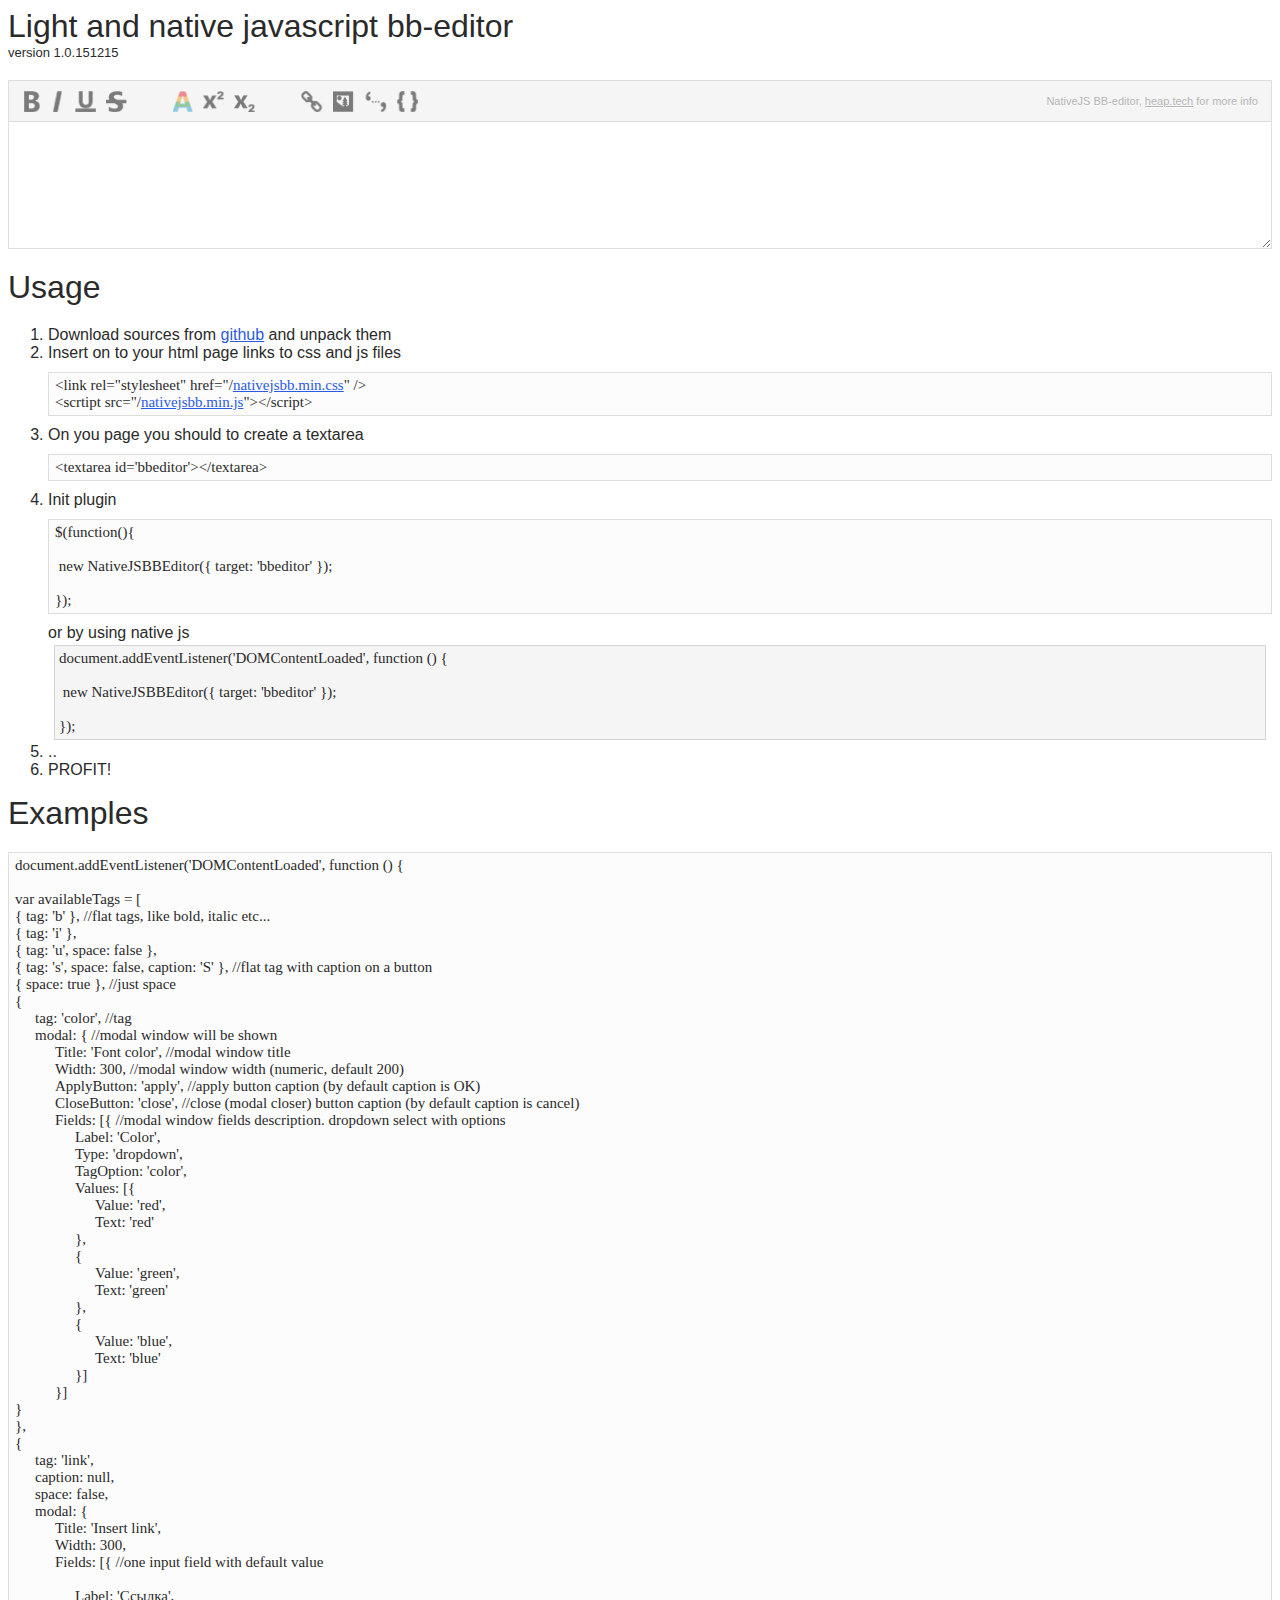
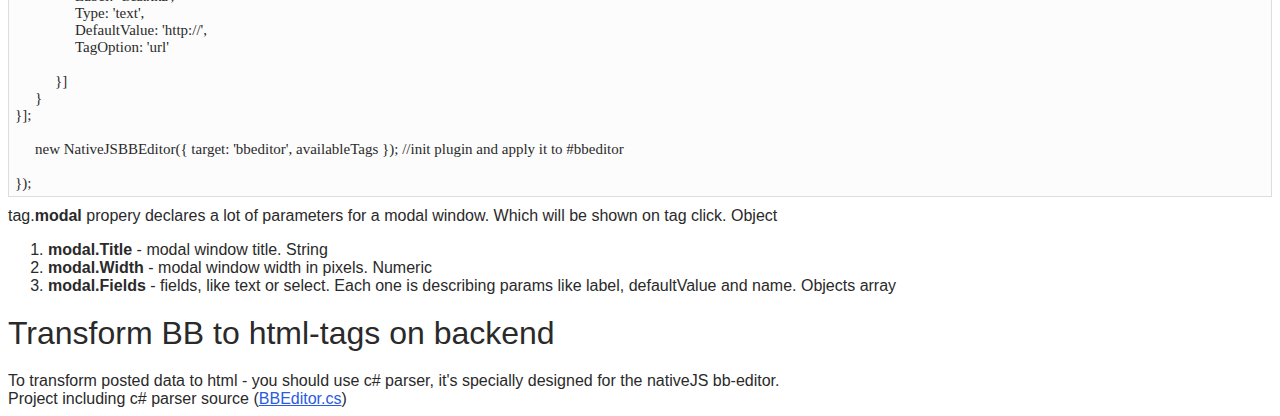
<file: index.html>
﻿<!DOCTYPE html>

<html>
<head>
    <meta name="viewport" content="width=device-width" />
    <title>NativeJSBBEditor usage</title>
    <script src="nativejsbb.js"></script>
    <link rel="stylesheet" href="nativejsbb.css" />
    <link rel="stylesheet" href="index.css" />
</head>
<body>
    <script>

        document.addEventListener('DOMContentLoaded', function () {

            var availableTags = [
                    { tag: 'b' },
                    { tag: 'i' },
                    { tag: 'u' },
                    { tag: 's' },
                    { space: true },
                    {
                        tag: 'color',
                        modal: {
                            Title: 'Цвет текста',
                            Width: 300,
                            ApplyButton: 'OK',
                            CloseButton: 'cancel',
                            Fields:
                                [{

                                    Label: 'Цвет',
                                    Type: 'dropdown',
                                    TagOption: 'color',
                                    Values: [{

                                        Value: 'red',
                                        Text: 'красный'

                                    }, {

                                        Value: 'green',
                                        Text: 'зеленый'

                                    }, {

                                        Value: 'blue',
                                        Text: 'синий'

                                    }]
                                }]
                        }
                    },
                    {
                        tag: 'sup'
                    },
                    {
                        tag: 'sub'
                    },
                    {
                        space: true
                    },
                    {
                        tag: 'link',
                        caption: null,
                        space: false,
                        modal: {
                            Title: 'Вставить ссылку',
                            Width: 300,
                            ApplyButton: 'OK',
                            CloseButton: 'cancel',
                            Fields:
                                [{

                                    Label: 'Ссылка',
                                    Type: 'text',
                                    DefaultValue: 'http://',
                                    TagOption: 'url'

                                }]
                        }
                    },
                    {
                        tag: 'image',
                        caption: null,
                        space: false,
                        modal: {
                            Title: 'Вставить картинку',
                            Width: 300,
                            ApplyButton: 'OK',
                            CloseButton: 'cancel',
                            Fields: [{

                                Label: 'Адрес картинки',
                                Type: 'text',
                                DefaultValue: 'http://',
                                TagOption: 'url'

                            }, {

                                Label: 'Ширина картинки (в % или px)',
                                Type: 'text',
                                TagOption: 'width'

                            }]
                        }
                    },
                    {
                        tag: 'quote'
                    },
                    {
                        tag: 'code',
                        modal: {
                            Title: 'Подстветка синтаксиса',
                            Width: 300,
                            ApplyButton: 'OK',
                            CloseButton: 'cancel',
                            Fields: [{
                                Label: 'Синтаксис',
                                Type: 'dropdown',
                                TagOption: 'syntax',
                                Values: [{
                                    Value: 'cplusplus',
                                    Text: 'C++'
                                }, {
                                    Value: 'php',
                                    Text: 'PHP'
                                }, {

                                    Value: 'csharp',
                                    Text: 'C#'
                                }]
                            }]
                        }
                    }
            ];

            new NativeJSBBEditor({
                target: 'bbeditor',
                tags: availableTags
            });

        });

    </script>

    
    <div class="margin">
        <h1>Light and native javascript bb-editor</h1>
        <div class="note">
            version 1.0.151215
        </div>
    </div>

    <div class="margin"> 
        <textarea id="bbeditor"></textarea>
    </div>

    <div class="margin">
        <h1>
            Usage
        </h1>
    </div>

    <div>
        <ol>
            <li>Download sources from <a href="https://github.com/zizzlezee/nativejsbb/archive/master.zip">github</a> and unpack them</li>
            <li>
                Insert on to your html page links to css and js files

                <div class="code">
                    &lt;link rel="stylesheet" href="/<a href="https://raw.githubusercontent.com/zizzlezee/nativejsbb/master/nativejsbb.min.css" target="_blank">nativejsbb.min.css</a>" /&gt;<br />
                    &lt;scrtipt src="/<a href="https://raw.githubusercontent.com/zizzlezee/nativejsbb/master/nativejsbb.min.js" target="_blank">nativejsbb.min.js</a>"&gt;&lt;/script&gt;
                </div>    
            </li>
            <li>
                On you page you should to create a textarea

                <div class="code">
                    &lt;textarea id='bbeditor'&gt;&lt;/textarea&gt;
                </div>
            </li>
            <li>
                Init plugin

                <div class="code">
                    $(function(){<br/>
                    <br />
                    &nbsp;new NativeJSBBEditor({ target: 'bbeditor' });<br />
                    <br />
                    });
                </div>
                
                or by using native js

                <div style="font:normal 15px consolas; margin:3px 6px; padding:4px; border:1px solid #d4d4d4; background:whitesmoke;">
                    document.addEventListener('DOMContentLoaded', function () {<br />
                    <br />
                    &nbsp;new NativeJSBBEditor({ target: 'bbeditor' });<br />
                    <br />
                    });
                </div>
            </li>
            <li>..</li>
            <li>PROFIT!</li>
        </ol>

    </div>

    <div class="margin">
        <h1>
            Examples
        </h1>
    </div>
    <div>
        <div class="margin code">
            document.addEventListener('DOMContentLoaded', function () {<br />
            <br />
            var availableTags = [<br />
            { tag: 'b' }, //flat tags, like bold, italic etc...<br />
            { tag: 'i' },<br />
            { tag: 'u', space: false },<br />
            { tag: 's', space: false, caption: 'S' },   //flat tag with caption on a button<br />
            { space: true }, //just space<br />  
            {<br />
                <div class="tab"></div>tag: 'color',                                    //tag<br/>
                <div class="tab"></div>modal: {                                         //modal window will be shown<br />
                <div class="tab"></div><div class="tab"></div>Title: 'Font color',      //modal window title<br />
                <div class="tab"></div><div class="tab"></div>Width: 300,               //modal window width (numeric, default 200)<br />
                <div class="tab"></div><div class="tab"></div>ApplyButton: 'apply',     //apply button caption (by default caption is OK)<br />
                <div class="tab"></div><div class="tab"></div>CloseButton: 'close',     //close (modal closer) button caption (by default caption is cancel)<br />
                <div class="tab"></div><div class="tab"></div>Fields: [{                //modal window fields description. dropdown select with options<br />
                <div class="tab"></div><div class="tab"></div><div class="tab"></div>Label: 'Color',<br />
                <div class="tab"></div><div class="tab"></div><div class="tab"></div>Type: 'dropdown',<br />
                <div class="tab"></div><div class="tab"></div><div class="tab"></div>TagOption: 'color',<br />
                <div class="tab"></div><div class="tab"></div><div class="tab"></div>Values: [{<br />
                <div class="tab"></div><div class="tab"></div><div class="tab"></div><div class="tab"></div>Value: 'red',<br />
                <div class="tab"></div><div class="tab"></div><div class="tab"></div><div class="tab"></div>Text: 'red'<br />
                <div class="tab"></div><div class="tab"></div><div class="tab"></div>},<br />
                <div class="tab"></div><div class="tab"></div><div class="tab"></div>{<br />
                <div class="tab"></div><div class="tab"></div><div class="tab"></div><div class="tab"></div>Value: 'green',<br />
                <div class="tab"></div><div class="tab"></div><div class="tab"></div><div class="tab"></div>Text: 'green'<br />
                <div class="tab"></div><div class="tab"></div><div class="tab"></div>},<br />
                <div class="tab"></div><div class="tab"></div><div class="tab"></div>{<br />
                <div class="tab"></div><div class="tab"></div><div class="tab"></div><div class="tab"></div>Value: 'blue',<br />
                <div class="tab"></div><div class="tab"></div><div class="tab"></div><div class="tab"></div>Text: 'blue'<br />
                <div class="tab"></div><div class="tab"></div><div class="tab"></div>}]<br />
                <div class="tab"></div><div class="tab"></div>}]<br />
            }<br />
            },<br />
            {<br />
            <div class="tab"></div>tag: 'link',<br />
            <div class="tab"></div>caption: null,<br />
            <div class="tab"></div>space: false,<br />
            <div class="tab"></div>modal: {<br />
            <div class="tab"></div><div class="tab"></div>Title: 'Insert link',<br />
            <div class="tab"></div><div class="tab"></div>Width: 300,<br />
            <div class="tab"></div><div class="tab"></div>Fields: [{ //one input field with default value<br/>            
                    <br />
            <div class="tab"></div><div class="tab"></div><div class="tab"></div>Label: 'Ссылка',<br />
            <div class="tab"></div><div class="tab"></div><div class="tab"></div>Type: 'text',<br />
            <div class="tab"></div><div class="tab"></div><div class="tab"></div>DefaultValue: 'http://',<br />
            <div class="tab"></div><div class="tab"></div><div class="tab"></div>TagOption: 'url'<br />
                    <br />
            <div class="tab"></div><div class="tab"></div>}]<br />
            <div class="tab"></div>}<br />
            }];<br />
            <br />
            <div class="tab"></div>new NativeJSBBEditor({ target: 'bbeditor', availableTags }); //init plugin and apply it to #bbeditor<br />
            <br />
            });
        </div>

        <div class="margin">
            tag.<strong>modal</strong> propery declares a lot of parameters for a modal window. Which will be shown on tag click. Object
            <ol>
                <li>
                    <strong>modal.Title</strong> - modal window title. String
                </li>
                <li>
                    <strong>modal.Width</strong> - modal window width in pixels. Numeric
                </li>
                <li>
                    <strong>modal.Fields</strong> - fields, like text or select. Each one is describing params like label, defaultValue and name. Objects array
                </li>
            </ol>
        </div>

        <div class="margin">
            <h1>Transform BB to html-tags on backend</h1>
        </div>
        <div>            
            To transform posted data to html - you should use c# parser, it's specially designed for the nativeJS bb-editor.<br/>
            Project including c# parser source (<a href="https://raw.githubusercontent.com/zizzlezee/nativejsbb/master/BBEditor.cs">BBEditor.cs</a>)
        </div>
    </div>
</body>
</html>
</file>
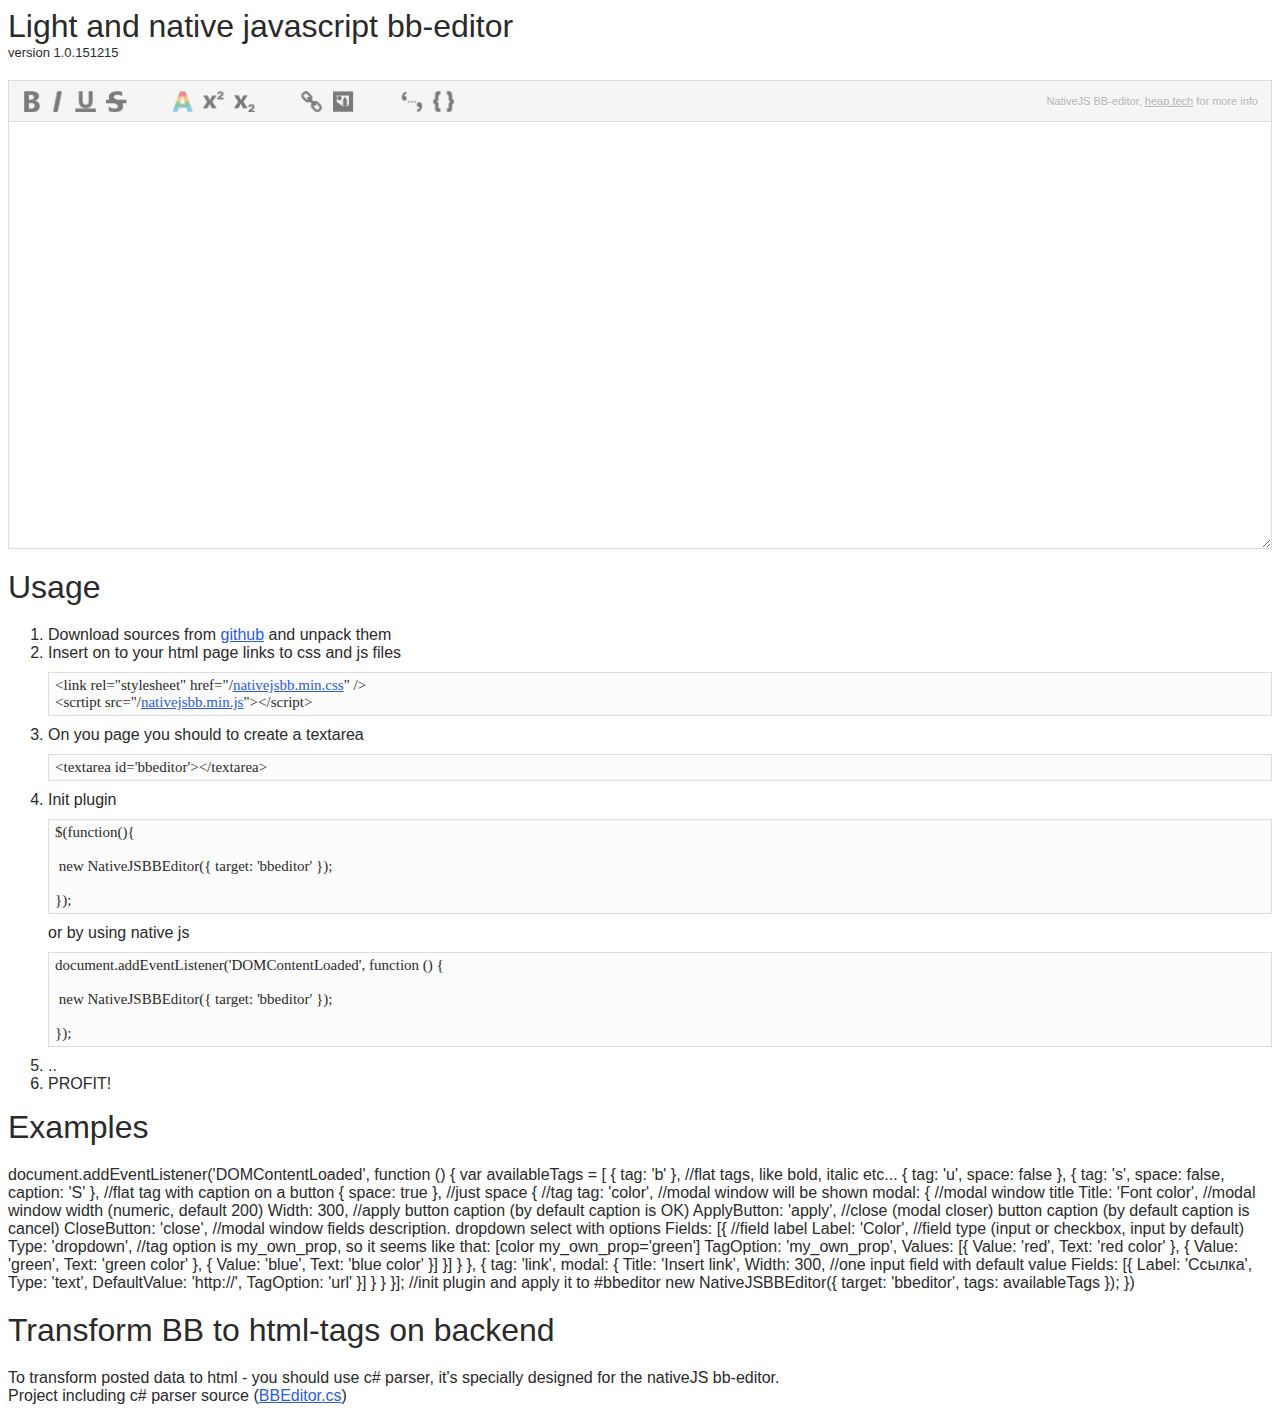
<file: example.html>
﻿<!DOCTYPE html>

<html>
<head>
    <meta name="viewport" content="width=device-width" />
    <title>NativeJSBBEditor</title>
    <script src="nativejsbb/nativejsbb.js"></script>
    <script src="http://heap.tech/usercontent/git_sources/tjHighlight/tjHighlight.core.js"></script>
    <script src="http://heap.tech/usercontent/git_sources/tjHighlight/tjHighlight.syntax.javascript.js"></script>

    <link rel="stylesheet" href="nativejsbb/nativejsbb.css" />
    <link rel="stylesheet" href="index.css" />
    <link rel="stylesheet" href="http://heap.tech/usercontent/git_sources/tjHighlight/tjHighlight.css" />
    <link rel="stylesheet" href="http://heap.tech/usercontent/git_sources/tjHighlight/tjHighlight_javascript.css" />
</head>
<body>
    <script>

        document.addEventListener('DOMContentLoaded', function () {

            var availableTags = [
                    { tag: 'b' },
                    { tag: 'i' },
                    { tag: 'u' },
                    { tag: 's' },
                    { space: true },
                    {
                        tag: 'color',
                        modal: {
                            Title: 'Font color',
                            Width: 300,
                            ApplyButton: 'OK',
                            CloseButton: 'cancel',
                            Fields:
                                [{

                                    Label: 'Color',
                                    Type: 'dropdown',
                                    TagOption: 'color',
                                    Values: [{

                                        Value: 'red',
                                        Text: 'red color'

                                    }, {

                                        Value: 'green',
                                        Text: 'green color'

                                    }, {

                                        Value: 'blue',
                                        Text: 'blue color'

                                    }]
                                }]
                        }
                    },
                    { tag: 'sup' },
                    { tag: 'sub' },
                    { space: true },
                    {
                        tag: 'link',
                        modal: {
                            Title: 'Insert link',
                            Width: 300,
                            ApplyButton: 'OK',
                            CloseButton: 'cancel',
                            Fields: [{

                                Label: 'Link',
                                Type: 'text',
                                DefaultValue: 'http://',
                                TagOption: 'href'

                            },{

                                Type: 'hidden',
                                DefaultValue: '_blank',
                                TagOption: 'target'

                            }]
                        }
                    },
                    {
                        tag: 'image',
                        modal: {
                            Title: 'Insert image',
                            Width: 300,
                            ApplyButton: 'OK',
                            CloseButton: 'cancel',
                            Fields: [{
                                Label: 'Image url',
                                Type: 'text',
                                DefaultValue: 'http://',
                                TagOption: 'src'
                            }, {
                                Label: 'Image width (% or px)',
                                Type: 'text',
                                TagOption: 'width'
                            }]
                        }
                    },
                    { space: true },
                    { tag: 'quote' },
                    {
                        tag: 'code',
                        modal: {
                            Title: 'Source highlight',
                            Width: 300,
                            ApplyButton: 'OK',
                            CloseButton: 'cancel',
                            Fields: [{
                                Label: 'Syntax',
                                Type: 'dropdown',
                                TagOption: 'syntax',
                                Values: [{
                                    Value: 'cplusplus',
                                    Text: 'C++'
                                }, {
                                    Value: 'php',
                                    Text: 'PHP'
                                }, {

                                    Value: 'csharp',
                                    Text: 'C#'
                                }]
                            }]
                        }
                    }];

            new NativeJSBBEditor({
                target: 'bbeditor',
                tags: availableTags
            });

            if (tjHighlight &&
                typeof tjHighlight === 'function') {
                
                tjHighlight(document.getElementById("example"), { lines: true });

            }

        });

    </script>

    
    <div class="margin">
        <h1>Light and native javascript bb-editor</h1>
        <div class="note">
            version 1.0.151215
        </div>
    </div>

    <div class="margin"> 
        <textarea id="bbeditor"></textarea>
    </div>

    <div class="margin">
        <h1>
            Usage
        </h1>
    </div>

    <div>
        <ol>
            <li>Download sources from <a href="https://github.com/zizzlezee/nativejsbb/archive/master.zip">github</a> and unpack them</li>
            <li>
                Insert on to your html page links to css and js files

                <div class="code">
                    &lt;link rel="stylesheet" href="/<a href="https://raw.githubusercontent.com/zizzlezee/nativejsbb/master/nativejsbb.min.css" target="_blank">nativejsbb.min.css</a>" /&gt;<br />
                    &lt;scrtipt src="/<a href="https://raw.githubusercontent.com/zizzlezee/nativejsbb/master/nativejsbb.min.js" target="_blank">nativejsbb.min.js</a>"&gt;&lt;/script&gt;
                </div>    
            </li>
            <li>
                On you page you should to create a textarea

                <div class="code">
                    &lt;textarea id='bbeditor'&gt;&lt;/textarea&gt;
                </div>
            </li>
            <li>
                Init plugin

                <div class="code">
                    $(function(){<br/>
                    <br />
                    &nbsp;new NativeJSBBEditor({ target: 'bbeditor' });<br />
                    <br />
                    });
                </div>
                
                or by using native js

                <div class="code">
                    document.addEventListener('DOMContentLoaded', function () {<br />
                    <br />
                    &nbsp;new NativeJSBBEditor({ target: 'bbeditor' });<br />
                    <br />
                    });
                </div>
            </li>
            <li>..</li>
            <li>PROFIT!</li>
        </ol>

    </div>

    <div class="margin">
        <h1>
            Examples
        </h1>
    </div>
    <div>
        <div class="margin" id="example" syntax="js">
    document.addEventListener('DOMContentLoaded', function () {

        var availableTags = [

            { tag: 'b' },   //flat tags, like bold, italic etc...
            { tag: 'u', space: false },
            { tag: 's', space: false, caption: 'S' },   //flat tag with caption on a button
            { space: true },    //just space
            {
                //tag
                tag: 'color',
                //modal window will be shown
                modal: {    
                    //modal window title
                    Title: 'Font color',
                    //modal window width (numeric, default 200)
                    Width: 300,
                    //apply button caption (by default caption is OK)
                    ApplyButton: 'apply',
                    //close (modal closer) button caption (by default caption is cancel)
                    CloseButton: 'close',
                    //modal window fields description. dropdown select with options
                    Fields: [{  
                        //field label
                        Label: 'Color',
                        //field type (input or checkbox, input by default)
                        Type: 'dropdown',
                        //tag option is my_own_prop, so it seems like that: [color my_own_prop='green']
                        TagOption: 'my_own_prop',
                        Values: [{
                                Value: 'red',
                                Text: 'red color'
                            }, {
                                Value: 'green',
                                Text: 'green color'
                            }, {
                                Value: 'blue',
                                Text: 'blue color'
                        }]
                    }]
                }
            },
            {
                tag: 'link',
                modal: {
                    Title: 'Insert link',
                    Width: 300,
                    //one input field with default value
                    Fields: [{
                        Label: 'Ссылка',
                        Type: 'text',
                        DefaultValue: 'http://',
                        TagOption: 'url'
                    }]
                }
            }

        }];

        //init plugin and apply it to #bbeditor
        new NativeJSBBEditor({ target: 'bbeditor', tags: availableTags });
    })</div>

        <div class="margin">
            <h1>Transform BB to html-tags on backend</h1>
        </div>
        <div>            
            To transform posted data to html - you should use c# parser, it's specially designed for the nativeJS bb-editor.<br/>
            Project including c# parser source (<a href="https://raw.githubusercontent.com/zizzlezee/nativejsbb/master/BBParser.cs">BBEditor.cs</a>)
        </div>
    </div>
</body>
</html>
</file>
<file: nativejsbb.css>
﻿.bbeditor__overlay
{
    width: 100%;
    height: 100%;
    position: fixed;
    left: 0;
    top: 0;
    background: #000;
    opacity: .5;
    z-index: 1
}

/* bbeditor modal window */
.bbeditor__modal__wrapper
{
    position: absolute;
    padding: 10px;
    background-color: rgba(255, 255, 255, 0.4);
    z-index: 2;

    -webkit-border-radius:2px;
       -moz-border-radius:2px;
            border-radius:2px
}

    .bbeditor__modal__wrapper .wnd
    {
        background:#fff;

        -webkit-border-radius:1px;
           -moz-border-radius:1px;
                border-radius:1px
    }

    .bbeditor__modal__wrapper .wnd .head
    {
        height:36px;
        line-height:36px;
        font-size:22px;
        border-bottom:1px solid #ddd;        

        padding-left:10px;
    }

    .bbeditor__modal__wrapper .wnd .body
    {
        padding:8px 10px;
    }

    .bbeditor__modal__wrapper .wnd .btn
    {
        margin-top:10px;
        padding:8px 10px;
        border-top:1px solid #ddd
    }

        .bbeditor__modal__wrapper .wnd .btn .bbeditor__modal__close
        {
            float: right;
            color: #e54b4b;
            border-bottom: 1px dotted;
            cursor:pointer;
            margin-top:5px
        }
/* /bbeditor modal/ */

/* bb-editor textarea css-styles */
div.bbeditor__wrap
{


}

    div.bbeditor__wrap .watermark
    {
        height: 0;
        float: right;
        margin: 15px 14px 0 0;
        font-size: 11px;
        color: #B3B3B3;

        text-shadow: 0px 1px 0px #FFFFFF;
    }

        div.bbeditor__wrap .watermark a
        {
            color: #B3B3B3
        }

    div.bbeditor__wrap .tags__wrap
    {
        border: 1px solid #ddd;
        border-bottom: 0;
        background: whitesmoke;
        padding: 5px 10px
    }

        div.bbeditor__wrap  .tags__wrap .tag
        {
            float:left;

            width: 21px;
            height: 21px;    
            background: url('[data-uri]') center no-repeat;
            background-size: 404px;
            margin-right: 8px;
            cursor: pointer;
            margin: 5px 5px 4px;

            opacity: .5;

            -webkit-transition:opacity ease-in .15s;
               -moz-transition:opacity ease-in .15s;
                    transition:opacity ease-in .15s;
        }

            div.bbeditor__wrap .tags__wrap .tag:hover { opacity:0.9 }

            div.bbeditor__wrap .tags__wrap .tag[tag=b]
            {
                background-position:0 0;
                width:16px
            }

            div.bbeditor__wrap .tags__wrap .tag[tag=i]
            {
                background-position: -17px 0;
                width: 9px;
                margin-left: 8px;
                margin-right: 8px
            }

            div.bbeditor__wrap .tags__wrap .tag[tag=u]
            {
                background-position: -26px 0;
            }

            div.bbeditor__wrap .tags__wrap .tag[tag=s]
            {
                background-position: -48px 0;
            }

            div.tags__wrap .tag[tag=sup]
            {
                background-position: -69px 0        
            }

            div.tags__wrap .tag[tag=sub]
            {
                background-position: -90px 4px        
            }

            div.tags__wrap .tag[tag=link]
            {
                background-position: -154px 0;
                width: 22px;
            }

            div.tags__wrap .tag[tag=image]
            {
                background-position: -133px 0
            }

            div.tags__wrap .tag[tag=header]
            {
                background-position: -176px 0
            }

            div.tags__wrap .tag[tag=color]
            {
                background-position: -219px 0;
                width: 20px
            }
    
            div.tags__wrap .tag[tag=quote]
            {
                background-position: -304px 0;
                width:23px
            }

            div.tags__wrap .tag[tag=code]
            {
                background-position: -111px 0        
            }

            div.tags__wrap .tag[tag=cut]
            {
                background-position: -282px 3px
            }

            div.tags__wrap .tag.space
            {
                background: transparent;
                width: 36px;
                margin: 0;
                cursor: default
            }

    div.bbeditor__wrap .text__wrap
    {
        clear:both;
    }

        div.bbeditor__wrap .text__wrap textarea
        {
            width:100%;
            outline: none;
            resize: vertical;
            display: block;

            box-sizing: border-box;
            border: 1px solid #ddd;           
            
            min-height: 128px;

            padding: 5px 10px;
            
            margin:0;
        }
    /* /bb-editor textarea css-styles/ */
</file>
<file: index.css>
﻿body
{
    font: normal 16px Tahoma, Arial, Verdana;
    color:#2A2A2A
}

h1
{
    
    margin:0;
    font-weight:normal;

}

div.note
{
    font-size:13px
}

div.margin
{
    margin-bottom:20px
}

div.tab
{
    display:inline-block;
    margin-left:20px;
}

div.code
{
    font:normal 15px consolas; 
    margin:10px 0;
    padding:4px 6px;
    border:1px solid #ddd;
    background:rgba(251, 251, 251, .7)
}

a{
    color:#2a5be0;
}

a:hover
{
    text-decoration:none;
}

input[type=text],
select
{

    width: 100%;
    outline: none;
    display: block;
    box-sizing: border-box;
    border: 1px solid #ddd;
    padding: 6px 8px;
    margin: 0;
    font:normal 15px Verdana, 'sans-serif';

}

label
{
    font-size: 12px;
    text-transform: lowercase;
    color: #676767;
}

input[type=button]
{    
    display: inline-block;    
    font-size: 100%;
    padding: 0.4em 1.6em 0.45em;
    text-align: center;
    cursor: pointer;
    color: rgba(0, 0, 0, 0.80);
    border: none rgba(0, 0, 0, 0);
    background-color: #E6E6E6;
    filter: progid:DXImageTransform.Microsoft.gradient(startColorstr='#80ffffff', endColorstr='#00ffffff', GradientType=0);
    background-image: -webkit-gradient(linear, 0 0, 0 100%, from(rgba(255,255,255, 0.30)), color-stop(40%, rgba(255,255,255, 0.15)), to(transparent));
    background-image: -webkit-linear-gradient(rgba(255,255,255, 0.30), rgba(255,255,255, 0.15) 40%, transparent);
    background-image: -moz-linear-gradient(top, rgba(255,255,255, 0.30), rgba(255,255,255, 0.15) 40%, transparent);
    background-image: -ms-linear-gradient(rgba(255,255,255, 0.30), rgba(255,255,255, 0.15) 40%, transparent);
    background-image: -o-linear-gradient(rgba(255,255,255, 0.30), rgba(255,255,255, 0.15) 40%, transparent);
    background-image: linear-gradient(rgba(255,255,255, 0.30), rgba(255,255,255, 0.15) 40%, transparent);

    -webkit-border-radius: 4px;
       -moz-border-radius: 4px;
            border-radius: 4px;

    -webkit-box-shadow: 0 0 0 1px rgba(0,0,0, 0.25) inset, 0 2px 0 rgba(255,255,255, 0.30) inset, 0 1px 2px rgba(0,0,0, 0.15);
       -moz-box-shadow: 0 0 0 1px rgba(0,0,0, 0.25) inset, 0 2px 0 rgba(255,255,255, 0.30) inset, 0 1px 2px rgba(0,0,0, 0.15);
            box-shadow: 0 0 0 1px rgba(0,0,0, 0.25) inset, 0 2px 0 rgba(255,255,255, 0.30) inset, 0 1px 2px rgba(0,0,0, 0.15);

    -webkit-transition: .1s linear -webkit-box-shadow;
       -moz-transition: .1s linear -moz-box-shadow;
            transition: .1s linear box-shadow;

    outline:none;
}

    input[type=button]:hover
    {
        filter: progid:DXImageTransform.Microsoft.gradient(startColorstr='#00000000', endColorstr='#26000000', GradientType=0);
        background-image: -webkit-gradient(linear, 0 0, 0 100%, from(transparent), color-stop(40%, rgba(0,0,0, 0.05)), to(rgba(0,0,0, 0.15)));
        background-image: -webkit-linear-gradient(transparent, rgba(0,0,0, 0.05) 40%, rgba(0,0,0, 0.15));
        background-image: -moz-linear-gradient(top, transparent, rgba(0,0,0, 0.05) 40%, rgba(0,0,0, 0.15));
        background-image: -ms-linear-gradient(transparent, rgba(0,0,0, 0.05) 40%, rgba(0,0,0, 0.15));
        background-image: -o-linear-gradient(transparent, rgba(0,0,0, 0.05) 40%, rgba(0,0,0, 0.15));
        background-image: linear-gradient(transparent, rgba(0,0,0, 0.05) 40%, rgba(0,0,0, 0.15));
    }

    input[type=button]:active
    {
        filter: progid:DXImageTransform.Microsoft.gradient(startColorstr='#1A000000', endColorstr='#26000000', GradientType=0);
        background-image: -webkit-gradient(linear, 0 0, 0 100%, from(rgba(0,0,0, 0.10)), to(rgba(0,0,0, 0.15)));
        background-image: -webkit-linear-gradient(rgba(0,0,0, 0.10), rgba(0,0,0, 0.15));
        background-image: -moz-linear-gradient(top, rgba(0,0,0, 0.10), rgba(0,0,0, 0.15));
        background-image: -ms-linear-gradient(rgba(0,0,0, 0.10), rgba(0,0,0, 0.15));
        background-image: -o-linear-gradient(rgba(0,0,0, 0.10), rgba(0,0,0, 0.15));
        background-image: linear-gradient(rgba(0,0,0, 0.10), rgba(0,0,0, 0.15));

        -webkit-box-shadow: 0 0 0 1px rgba(0,0,0, 0.25) inset, 0 2px 4px rgba(0,0,0, 0.30) inset;
           -moz-box-shadow: 0 0 0 1px rgba(0,0,0, 0.25) inset, 0 2px 4px rgba(0,0,0, 0.30) inset;
                box-shadow: 0 0 0 1px rgba(0,0,0, 0.25) inset, 0 2px 4px rgba(0,0,0, 0.30) inset
    }
</file>
<file: nativejsbb/nativejsbb.css>
﻿.bbeditor__overlay
{
    width: 100%;
    height: 100%;
    position: fixed;
    left: 0;
    top: 0;
    background: #000;
    opacity: .5;
    z-index: 5
}

/* bbeditor modal window */
.bbeditor__modal__wrapper
{
    position: fixed;
    padding: 10px;
    background-color: rgba(255, 255, 255, 0.4);
    z-index: 6;

    -webkit-border-radius:2px;
       -moz-border-radius:2px;
            border-radius:2px
}

    .bbeditor__modal__wrapper .wnd
    {
        background:#fff;

        -webkit-border-radius:1px;
           -moz-border-radius:1px;
                border-radius:1px
    }

    .bbeditor__modal__wrapper .wnd .head
    {
        height:36px;
        line-height:36px;
        font-size:22px;
        border-bottom:1px solid #ddd;        

        padding-left:10px;
    }

    .bbeditor__modal__wrapper .wnd .body
    {
        padding:8px 10px;
    }

        .bbeditor__modal__wrapper .wnd .body input,
        .bbeditor__modal__wrapper .wnd .body select
        {

            font-size: 15px;
            padding: 5px 9px
        }

        .bbeditor__modal__wrapper .wnd .body label
        {
            font-size: 12px;
            color: #6D6D6D
        }



    .bbeditor__modal__wrapper .wnd .btn
    {
        margin-top:10px;
        padding:8px 10px;
        border-top:1px solid #ddd
    }

        .bbeditor__modal__wrapper .wnd .btn .button
        {
            font-size: 15px;
            padding: 0.3em 1em .35em
        }


        .bbeditor__modal__wrapper .wnd .btn .bbeditor__modal__close
        {
            float: right;
            color: #e54b4b;
            border-bottom: 1px dotted;
            cursor:pointer;
            margin-top:5px;
            font-size:15px;
        }
/* /bbeditor modal/ */

/* bb-editor textarea css-styles */
div.bbeditor__wrap
{


}

    div.bbeditor__wrap .watermark
    {
        height: 0;
        float: right;
        margin: 15px 14px 0 0;
        font-size: 11px;
        color: #B3B3B3;

        text-shadow: 0px 1px 0px #FFFFFF;
    }

        div.bbeditor__wrap .watermark a
        {
            color: #B3B3B3
        }

    div.bbeditor__wrap .tags__wrap
    {
        border: 1px solid #ddd;
        border-bottom: 0;
        background: whitesmoke;
        padding: 5px 10px
    }

        div.bbeditor__wrap  .tags__wrap .tag
        {
            float:left;

            width: 21px;
            height: 21px;    
            background: url('[data-uri]') center no-repeat;
            background-size: 404px;
            margin-right: 8px;
            cursor: pointer;
            margin: 5px 5px 4px;

            opacity: .5;

            -webkit-transition:opacity ease-in .15s;
               -moz-transition:opacity ease-in .15s;
                    transition:opacity ease-in .15s;
        }

            div.bbeditor__wrap .tags__wrap .tag:hover { opacity:0.9 }

            div.bbeditor__wrap .tags__wrap .tag[tag=b]
            {
                background-position:0 0;
                width:16px
            }

            div.bbeditor__wrap .tags__wrap .tag[tag=i]
            {
                background-position: -17px 0;
                width: 9px;
                margin-left: 8px;
                margin-right: 8px
            }

            div.bbeditor__wrap .tags__wrap .tag[tag=u]
            {
                background-position: -26px 0;
            }

            div.bbeditor__wrap .tags__wrap .tag[tag=s]
            {
                background-position: -48px 0;
            }

            div.tags__wrap .tag[tag=sup]
            {
                background-position: -69px 0        
            }

            div.tags__wrap .tag[tag=sub]
            {
                background-position: -90px 4px        
            }

            div.tags__wrap .tag[tag=link]
            {
                background-position: -154px 0;
                width: 22px;
            }

            div.tags__wrap .tag[tag=image]
            {
                background-position: -133px 0
            }

            div.tags__wrap .tag[tag=header]
            {
                background-position: -176px 0
            }

            div.tags__wrap .tag[tag=color]
            {
                background-position: -219px 0;
                width: 20px
            }
    
            div.tags__wrap .tag[tag=quote]
            {
                background-position: -304px 0;
                width:23px
            }

            div.tags__wrap .tag[tag=code]
            {
                background-position: -111px 0        
            }

            div.tags__wrap .tag[tag=cut]
            {
                background-position: -282px 3px
            }

            div.tags__wrap .tag[tag=spoiler]
            {
                background-position: -336px 0px;
                width: 21px;
                background-size: 415px;
            }

            div.tags__wrap .tag.space
            {
                background: transparent;
                width: 36px;
                margin: 0;
                cursor: default
            }

    div.bbeditor__wrap .text__wrap
    {
        clear:both;
    }

        div.bbeditor__wrap .text__wrap textarea
        {
            width:100%;
            outline: none;
            resize: vertical;
            display: block;

            box-sizing: border-box;
            border: 1px solid #ddd;           
            
            min-height: 428px;

            padding: 5px 10px;
            
            margin:0;
        }
    /* /bb-editor textarea css-styles/ */
</file>
